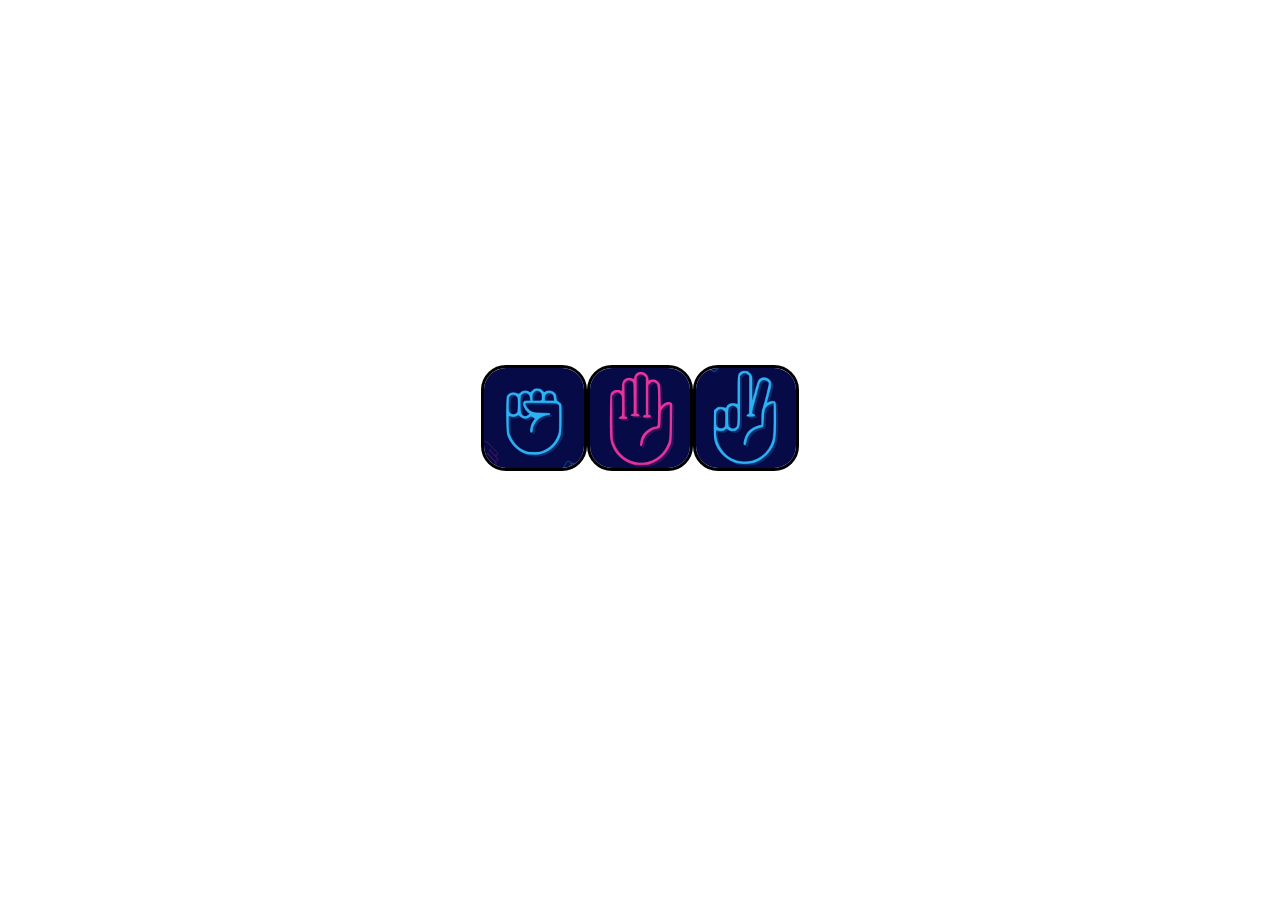
<file: index.html>
<!DOCTYPE html>
<html lang="en">
<head>
  <link rel="stylesheet" href="styles.css">
  <script src="rps.js" defer></script>
  <meta charset="UTF-8">
  <meta http-equiv="X-UA-Compatible" content="IE=edge">
  <meta name="viewport" content="width=device-width, initial-scale=1.0">
  <title>Rock Paper Scissors</title>
</head>
<body>
  <h1>5 to win</h1>
  <div id="buttons">
    <img class="choice" id="rock" src="media/rock.png" alt="rock">
    <img class="choice" id="paper" src="media/paper.png" alt="paper">
    <img class="choice" id="scissors" src="media/scissors.png" alt="scissors">
  </div>
  <div class="flex-column">
    <p id="result">Click the pictures above</p>
    <h1 id="win-lose"></h1>
    <div id="flexrow">
      <div class="scores">
        <h3>Player</h3>
          <div id="pscore"></div>
      </div>
      <div class="scores">
        <h3>Computer</h3>
        <div id="cscore"></div>
      </div>
    </div>
  </div>
</body>
</html>
</file>
<file: styles.css>
body {
  min-height: 100vh; 
  display: flex;
  flex-direction: column;
  align-items: center;
  justify-content: center;
  background-image: url("http://cdn.eso.org/images/screen/eso1132e.jpg");
  color: white;
}

#buttons {
  display: flex;
  justify-content: center;
  align-items: center;
}

img { 
  width: 100px;
  height: 100px;
  border: 3px solid black;
  border-radius: 25px;
}
img:hover {
  cursor: pointer;
  border: solid white 3px;
  border-radius: 25px;
}

.scores {
  display: flex;
  flex-direction: column;
  align-items: center;
  font-size: large;
}

#flexrow {
  display: flex;
  flex-direction: row;
  align-items: center;
  justify-content: center;
  gap: 20px;
}

.flex-column {
  display: flex;
  flex-direction: column;
  align-items: center;
  justify-content: center;
}
</file>
